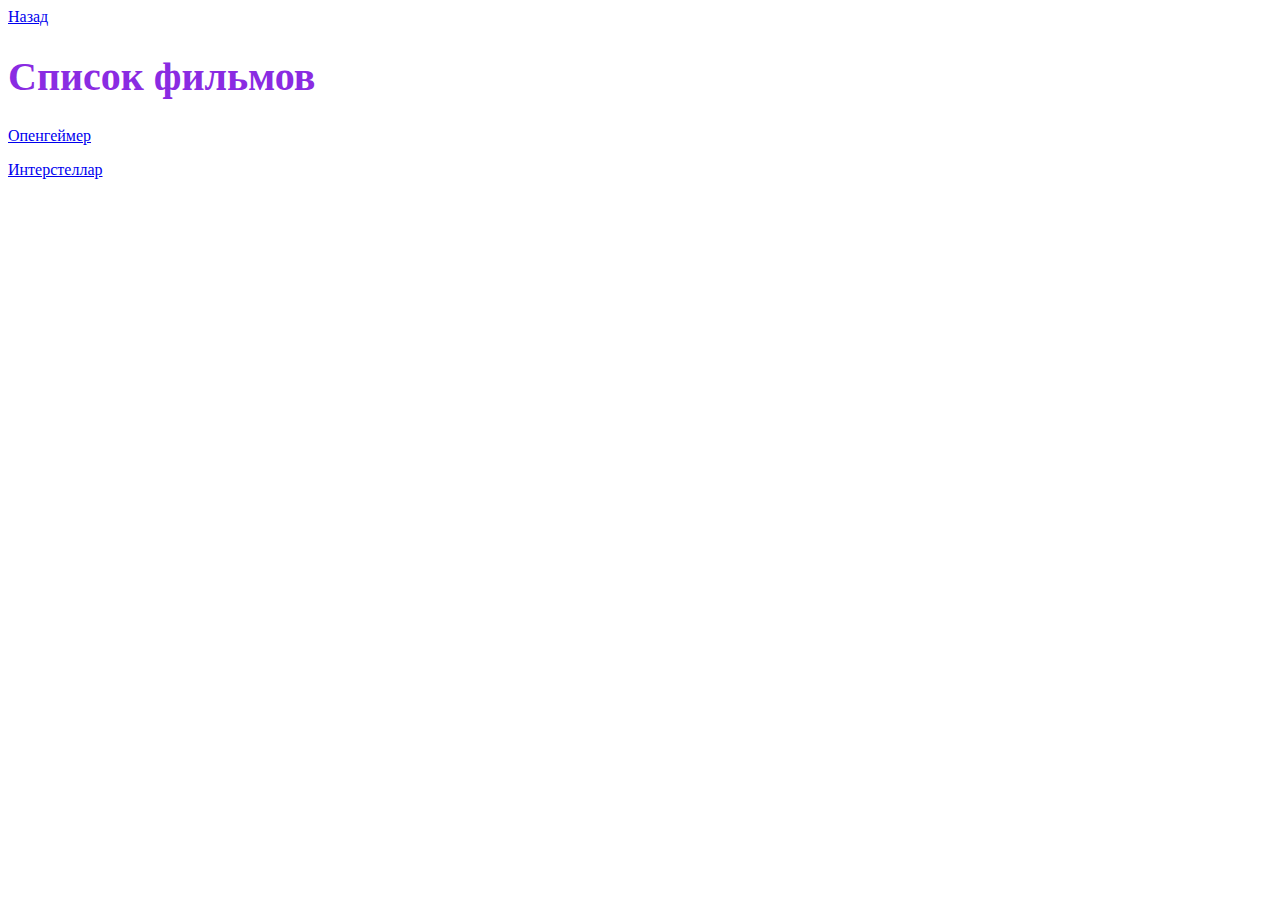
<file: movies.html>
<!DOCTYPE html>
<html lang="en">
<head>
    <meta charset="UTF-8">
    <meta name="viewport" content="width=device-width, initial-scale=1.0">
    <title>Список фильмов</title>
    <link rel="stylesheet" href="index.css">
    
</head>
<body>
    <a href="/">Назад</a>
    <h1>Список фильмов</h1>
    <p>
        <a href="https://www.kinopoisk.ru/film/4664634/">Опенгеймер</a>
   </p>
    <p>
        <a href="https://www.kinopoisk.ru/film/258687/?utm_referrer=www.google.com">Интерстеллар</a>
    </p>
    
</body>
</html>
</file>
<file: index.css>
h1 {
    font-size: 40px;
    color: blueviolet;
}
</file>
